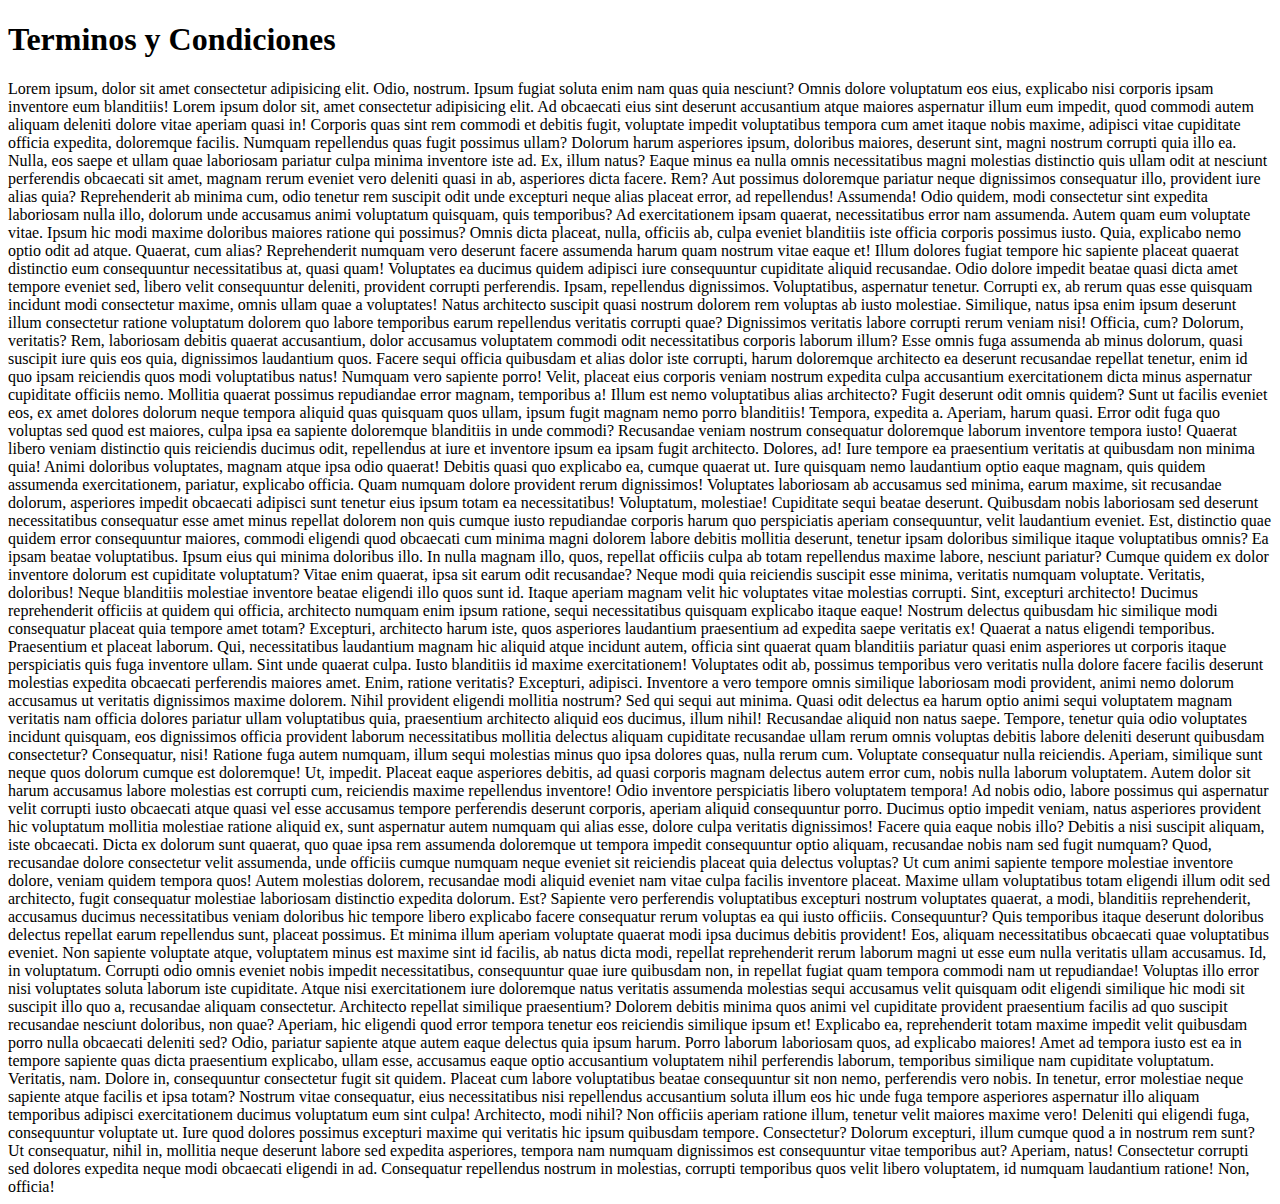
<file: terminosycondi.html>
<!DOCTYPE html>
<html lang="en">
<head>
    <meta charset="UTF-8">
    <meta http-equiv="X-UA-Compatible" content="IE=edge">
    <meta name="viewport" content="width=device-width, initial-scale=1.0">
    <title>Terminos y Condiciones</title>
    
</head>
<body>
    <h1>Terminos y Condiciones</h1>
    <div>
    Lorem ipsum, dolor sit amet consectetur adipisicing elit. Odio, nostrum. Ipsum fugiat soluta enim nam quas quia nesciunt? Omnis dolore voluptatum eos eius, explicabo nisi corporis ipsam inventore eum blanditiis!
Lorem ipsum dolor sit, amet consectetur adipisicing elit. Ad obcaecati eius sint deserunt accusantium atque maiores aspernatur illum eum impedit, quod commodi autem aliquam deleniti dolore vitae aperiam quasi in!
Corporis quas sint rem commodi et debitis fugit, voluptate impedit voluptatibus tempora cum amet itaque nobis maxime, adipisci vitae cupiditate officia expedita, doloremque facilis. Numquam repellendus quas fugit possimus ullam?
Dolorum harum asperiores ipsum, doloribus maiores, deserunt sint, magni nostrum corrupti quia illo ea. Nulla, eos saepe et ullam quae laboriosam pariatur culpa minima inventore iste ad. Ex, illum natus?
Eaque minus ea nulla omnis necessitatibus magni molestias distinctio quis ullam odit at nesciunt perferendis obcaecati sit amet, magnam rerum eveniet vero deleniti quasi in ab, asperiores dicta facere. Rem?
Aut possimus doloremque pariatur neque dignissimos consequatur illo, provident iure alias quia? Reprehenderit ab minima cum, odio tenetur rem suscipit odit unde excepturi neque alias placeat error, ad repellendus! Assumenda!
Odio quidem, modi consectetur sint expedita laboriosam nulla illo, dolorum unde accusamus animi voluptatum quisquam, quis temporibus? Ad exercitationem ipsam quaerat, necessitatibus error nam assumenda. Autem quam eum voluptate vitae.
Ipsum hic modi maxime doloribus maiores ratione qui possimus? Omnis dicta placeat, nulla, officiis ab, culpa eveniet blanditiis iste officia corporis possimus iusto. Quia, explicabo nemo optio odit ad atque.
Quaerat, cum alias? Reprehenderit numquam vero deserunt facere assumenda harum quam nostrum vitae eaque et! Illum dolores fugiat tempore hic sapiente placeat quaerat distinctio eum consequuntur necessitatibus at, quasi quam!
Voluptates ea ducimus quidem adipisci iure consequuntur cupiditate aliquid recusandae. Odio dolore impedit beatae quasi dicta amet tempore eveniet sed, libero velit consequuntur deleniti, provident corrupti perferendis. Ipsam, repellendus dignissimos.
Voluptatibus, aspernatur tenetur. Corrupti ex, ab rerum quas esse quisquam incidunt modi consectetur maxime, omnis ullam quae a voluptates! Natus architecto suscipit quasi nostrum dolorem rem voluptas ab iusto molestiae.
Similique, natus ipsa enim ipsum deserunt illum consectetur ratione voluptatum dolorem quo labore temporibus earum repellendus veritatis corrupti quae? Dignissimos veritatis labore corrupti rerum veniam nisi! Officia, cum? Dolorum, veritatis?
Rem, laboriosam debitis quaerat accusantium, dolor accusamus voluptatem commodi odit necessitatibus corporis laborum illum? Esse omnis fuga assumenda ab minus dolorum, quasi suscipit iure quis eos quia, dignissimos laudantium quos.
Facere sequi officia quibusdam et alias dolor iste corrupti, harum doloremque architecto ea deserunt recusandae repellat tenetur, enim id quo ipsam reiciendis quos modi voluptatibus natus! Numquam vero sapiente porro!
Velit, placeat eius corporis veniam nostrum expedita culpa accusantium exercitationem dicta minus aspernatur cupiditate officiis nemo. Mollitia quaerat possimus repudiandae error magnam, temporibus a! Illum est nemo voluptatibus alias architecto?
Fugit deserunt odit omnis quidem? Sunt ut facilis eveniet eos, ex amet dolores dolorum neque tempora aliquid quas quisquam quos ullam, ipsum fugit magnam nemo porro blanditiis! Tempora, expedita a.
Aperiam, harum quasi. Error odit fuga quo voluptas sed quod est maiores, culpa ipsa ea sapiente doloremque blanditiis in unde commodi? Recusandae veniam nostrum consequatur doloremque laborum inventore tempora iusto!
Quaerat libero veniam distinctio quis reiciendis ducimus odit, repellendus at iure et inventore ipsum ea ipsam fugit architecto. Dolores, ad! Iure tempore ea praesentium veritatis at quibusdam non minima quia!
Animi doloribus voluptates, magnam atque ipsa odio quaerat! Debitis quasi quo explicabo ea, cumque quaerat ut. Iure quisquam nemo laudantium optio eaque magnam, quis quidem assumenda exercitationem, pariatur, explicabo officia.
Quam numquam dolore provident rerum dignissimos! Voluptates laboriosam ab accusamus sed minima, earum maxime, sit recusandae dolorum, asperiores impedit obcaecati adipisci sunt tenetur eius ipsum totam ea necessitatibus! Voluptatum, molestiae!
Cupiditate sequi beatae deserunt. Quibusdam nobis laboriosam sed deserunt necessitatibus consequatur esse amet minus repellat dolorem non quis cumque iusto repudiandae corporis harum quo perspiciatis aperiam consequuntur, velit laudantium eveniet.
Est, distinctio quae quidem error consequuntur maiores, commodi eligendi quod obcaecati cum minima magni dolorem labore debitis mollitia deserunt, tenetur ipsam doloribus similique itaque voluptatibus omnis? Ea ipsam beatae voluptatibus.
Ipsum eius qui minima doloribus illo. In nulla magnam illo, quos, repellat officiis culpa ab totam repellendus maxime labore, nesciunt pariatur? Cumque quidem ex dolor inventore dolorum est cupiditate voluptatum?
Vitae enim quaerat, ipsa sit earum odit recusandae? Neque modi quia reiciendis suscipit esse minima, veritatis numquam voluptate. Veritatis, doloribus! Neque blanditiis molestiae inventore beatae eligendi illo quos sunt id.
Itaque aperiam magnam velit hic voluptates vitae molestias corrupti. Sint, excepturi architecto! Ducimus reprehenderit officiis at quidem qui officia, architecto numquam enim ipsum ratione, sequi necessitatibus quisquam explicabo itaque eaque!
Nostrum delectus quibusdam hic similique modi consequatur placeat quia tempore amet totam? Excepturi, architecto harum iste, quos asperiores laudantium praesentium ad expedita saepe veritatis ex! Quaerat a natus eligendi temporibus.
Praesentium et placeat laborum. Qui, necessitatibus laudantium magnam hic aliquid atque incidunt autem, officia sint quaerat quam blanditiis pariatur quasi enim asperiores ut corporis itaque perspiciatis quis fuga inventore ullam.
Sint unde quaerat culpa. Iusto blanditiis id maxime exercitationem! Voluptates odit ab, possimus temporibus vero veritatis nulla dolore facere facilis deserunt molestias expedita obcaecati perferendis maiores amet. Enim, ratione veritatis?
Excepturi, adipisci. Inventore a vero tempore omnis similique laboriosam modi provident, animi nemo dolorum accusamus ut veritatis dignissimos maxime dolorem. Nihil provident eligendi mollitia nostrum? Sed qui sequi aut minima.
Quasi odit delectus ea harum optio animi sequi voluptatem magnam veritatis nam officia dolores pariatur ullam voluptatibus quia, praesentium architecto aliquid eos ducimus, illum nihil! Recusandae aliquid non natus saepe.
Tempore, tenetur quia odio voluptates incidunt quisquam, eos dignissimos officia provident laborum necessitatibus mollitia delectus aliquam cupiditate recusandae ullam rerum omnis voluptas debitis labore deleniti deserunt quibusdam consectetur? Consequatur, nisi!
Ratione fuga autem numquam, illum sequi molestias minus quo ipsa dolores quas, nulla rerum cum. Voluptate consequatur nulla reiciendis. Aperiam, similique sunt neque quos dolorum cumque est doloremque! Ut, impedit.
Placeat eaque asperiores debitis, ad quasi corporis magnam delectus autem error cum, nobis nulla laborum voluptatem. Autem dolor sit harum accusamus labore molestias est corrupti cum, reiciendis maxime repellendus inventore!
Odio inventore perspiciatis libero voluptatem tempora! Ad nobis odio, labore possimus qui aspernatur velit corrupti iusto obcaecati atque quasi vel esse accusamus tempore perferendis deserunt corporis, aperiam aliquid consequuntur porro.
Ducimus optio impedit veniam, natus asperiores provident hic voluptatum mollitia molestiae ratione aliquid ex, sunt aspernatur autem numquam qui alias esse, dolore culpa veritatis dignissimos! Facere quia eaque nobis illo?
Debitis a nisi suscipit aliquam, iste obcaecati. Dicta ex dolorum sunt quaerat, quo quae ipsa rem assumenda doloremque ut tempora impedit consequuntur optio aliquam, recusandae nobis nam sed fugit numquam?
Quod, recusandae dolore consectetur velit assumenda, unde officiis cumque numquam neque eveniet sit reiciendis placeat quia delectus voluptas? Ut cum animi sapiente tempore molestiae inventore dolore, veniam quidem tempora quos!
Autem molestias dolorem, recusandae modi aliquid eveniet nam vitae culpa facilis inventore placeat. Maxime ullam voluptatibus totam eligendi illum odit sed architecto, fugit consequatur molestiae laboriosam distinctio expedita dolorum. Est?
Sapiente vero perferendis voluptatibus excepturi nostrum voluptates quaerat, a modi, blanditiis reprehenderit, accusamus ducimus necessitatibus veniam doloribus hic tempore libero explicabo facere consequatur rerum voluptas ea qui iusto officiis. Consequuntur?
Quis temporibus itaque deserunt doloribus delectus repellat earum repellendus sunt, placeat possimus. Et minima illum aperiam voluptate quaerat modi ipsa ducimus debitis provident! Eos, aliquam necessitatibus obcaecati quae voluptatibus eveniet.
Non sapiente voluptate atque, voluptatem minus est maxime sint id facilis, ab natus dicta modi, repellat reprehenderit rerum laborum magni ut esse eum nulla veritatis ullam accusamus. Id, in voluptatum.
Corrupti odio omnis eveniet nobis impedit necessitatibus, consequuntur quae iure quibusdam non, in repellat fugiat quam tempora commodi nam ut repudiandae! Voluptas illo error nisi voluptates soluta laborum iste cupiditate.
Atque nisi exercitationem iure doloremque natus veritatis assumenda molestias sequi accusamus velit quisquam odit eligendi similique hic modi sit suscipit illo quo a, recusandae aliquam consectetur. Architecto repellat similique praesentium?
Dolorem debitis minima quos animi vel cupiditate provident praesentium facilis ad quo suscipit recusandae nesciunt doloribus, non quae? Aperiam, hic eligendi quod error tempora tenetur eos reiciendis similique ipsum et!
Explicabo ea, reprehenderit totam maxime impedit velit quibusdam porro nulla obcaecati deleniti sed? Odio, pariatur sapiente atque autem eaque delectus quia ipsum harum. Porro laborum laboriosam quos, ad explicabo maiores!
Amet ad tempora iusto est ea in tempore sapiente quas dicta praesentium explicabo, ullam esse, accusamus eaque optio accusantium voluptatem nihil perferendis laborum, temporibus similique nam cupiditate voluptatum. Veritatis, nam.
Dolore in, consequuntur consectetur fugit sit quidem. Placeat cum labore voluptatibus beatae consequuntur sit non nemo, perferendis vero nobis. In tenetur, error molestiae neque sapiente atque facilis et ipsa totam?
Nostrum vitae consequatur, eius necessitatibus nisi repellendus accusantium soluta illum eos hic unde fuga tempore asperiores aspernatur illo aliquam temporibus adipisci exercitationem ducimus voluptatum eum sint culpa! Architecto, modi nihil?
Non officiis aperiam ratione illum, tenetur velit maiores maxime vero! Deleniti qui eligendi fuga, consequuntur voluptate ut. Iure quod dolores possimus excepturi maxime qui veritatis hic ipsum quibusdam tempore. Consectetur?
Dolorum excepturi, illum cumque quod a in nostrum rem sunt? Ut consequatur, nihil in, mollitia neque deserunt labore sed expedita asperiores, tempora nam numquam dignissimos est consequuntur vitae temporibus aut?
Aperiam, natus! Consectetur corrupti sed dolores expedita neque modi obcaecati eligendi in ad. Consequatur repellendus nostrum in molestias, corrupti temporibus quos velit libero voluptatem, id numquam laudantium ratione! Non, officia!

    </div>
    
</body>
</html>
</file>
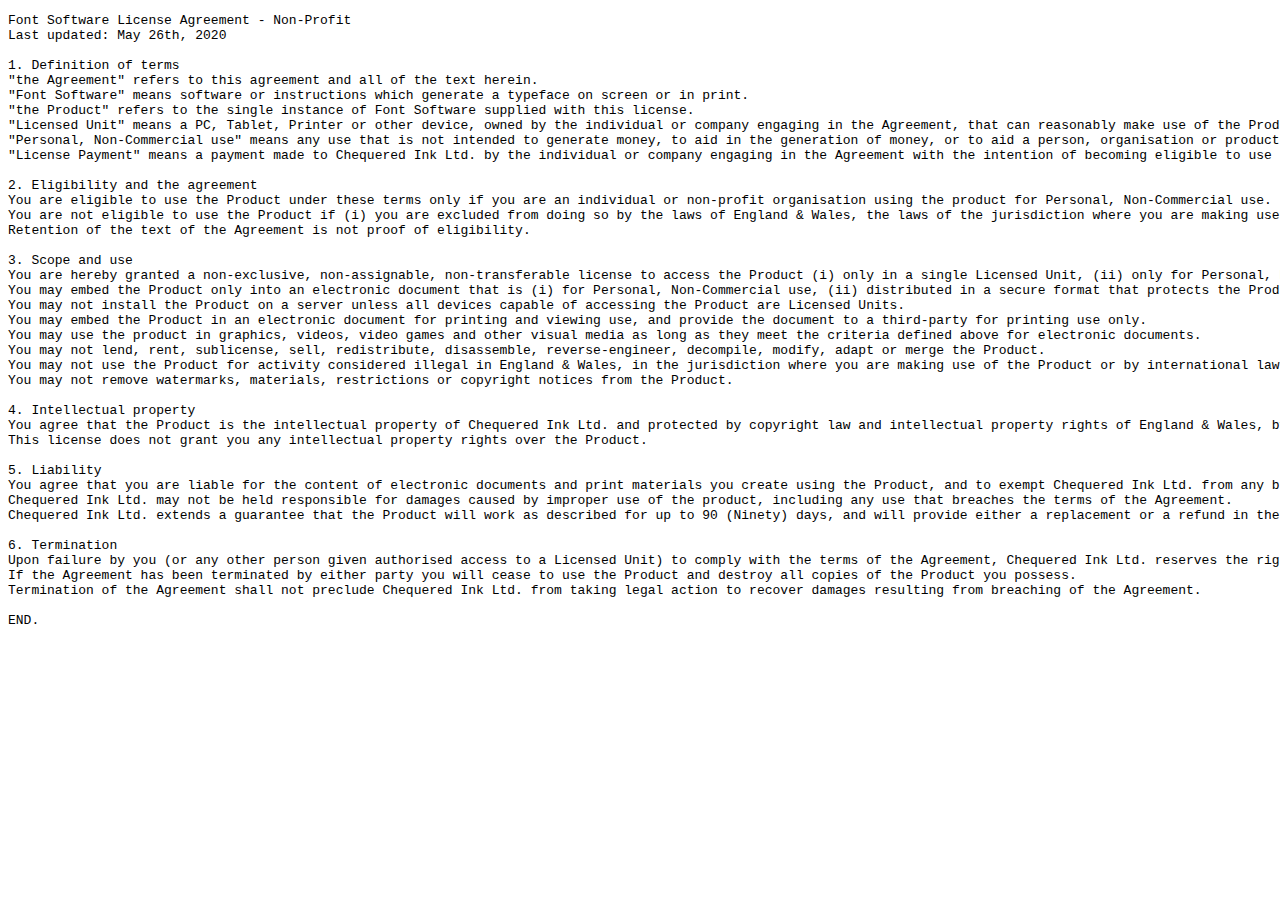
<file: fonts/skygraze/FSLA_NonCommercial_License.html>
<!DOCTYPE html>
<html>
<head>
<title>Font Software License Agreement - Non-Commercial</title>
</head>
<body>
<pre>
Font Software License Agreement - Non-Profit
Last updated: May 26th, 2020

1. Definition of terms
"the Agreement" refers to this agreement and all of the text herein.
"Font Software" means software or instructions which generate a typeface on screen or in print.
"the Product" refers to the single instance of Font Software supplied with this license.
"Licensed Unit" means a PC, Tablet, Printer or other device, owned by the individual or company engaging in the Agreement, that can reasonably make use of the Product.
"Personal, Non-Commercial use" means any use that is not intended to generate money, to aid in the generation of money, or to aid a person, organisation or product with the aim of commercial success.
"License Payment" means a payment made to Chequered Ink Ltd. by the individual or company engaging in the Agreement with the intention of becoming eligible to use the Product.

2. Eligibility and the agreement
You are eligible to use the Product under these terms only if you are an individual or non-profit organisation using the product for Personal, Non-Commercial use.
You are not eligible to use the Product if (i) you are excluded from doing so by the laws of England & Wales, the laws of the jurisdiction where you are making use of the Product, or by international law, (ii) you intend to use the Product for criminal activity, (iii) you fail to meet the eligibility criteria above, or (iv) the Agreement has been previously terminated by Chequered Ink Ltd.
Retention of the text of the Agreement is not proof of eligibility.

3. Scope and use
You are hereby granted a non-exclusive, non-assignable, non-transferable license to access the Product (i) only in a single Licensed Unit, (ii) only for Personal, Non-Commercial use, and (iii) subject to the terms and conditions of the Agreement.
You may embed the Product only into an electronic document that is (i) for Personal, Non-Commercial use, (ii) distributed in a secure format that protects the Product from extraction, (iii) not designed to serve the same function as the product, i.e. the document must not allow end-users to use glyphs from the Product for use in their own documents.
You may not install the Product on a server unless all devices capable of accessing the Product are Licensed Units.
You may embed the Product in an electronic document for printing and viewing use, and provide the document to a third-party for printing use only.
You may use the product in graphics, videos, video games and other visual media as long as they meet the criteria defined above for electronic documents.
You may not lend, rent, sublicense, sell, redistribute, disassemble, reverse-engineer, decompile, modify, adapt or merge the Product.
You may not use the Product for activity considered illegal in England & Wales, in the jurisdiction where you are making use of the Product or by international law.
You may not remove watermarks, materials, restrictions or copyright notices from the Product.

4. Intellectual property
You agree that the Product is the intellectual property of Chequered Ink Ltd. and protected by copyright law and intellectual property rights of England & Wales, by the copyright law and intellectual property rights of other nations and by international treaties.
This license does not grant you any intellectual property rights over the Product.

5. Liability
You agree that you are liable for the content of electronic documents and print materials you create using the Product, and to exempt Chequered Ink Ltd. from any blame following your own illegal use of the Product.
Chequered Ink Ltd. may not be held responsible for damages caused by improper use of the product, including any use that breaches the terms of the Agreement.
Chequered Ink Ltd. extends a guarantee that the Product will work as described for up to 90 (Ninety) days, and will provide either a replacement or a refund in the event that the Product demonstrably ceases to function. The maximum refund Chequered Ink Ltd. will pay will not exceed the original License Payment.

6. Termination
Upon failure by you (or any other person given authorised access to a Licensed Unit) to comply with the terms of the Agreement, Chequered Ink Ltd. reserves the right to terminate the Agreement.
If the Agreement has been terminated by either party you will cease to use the Product and destroy all copies of the Product you possess.
Termination of the Agreement shall not preclude Chequered Ink Ltd. from taking legal action to recover damages resulting from breaching of the Agreement.

END.
</pre>
</body>
</html>
</file>
